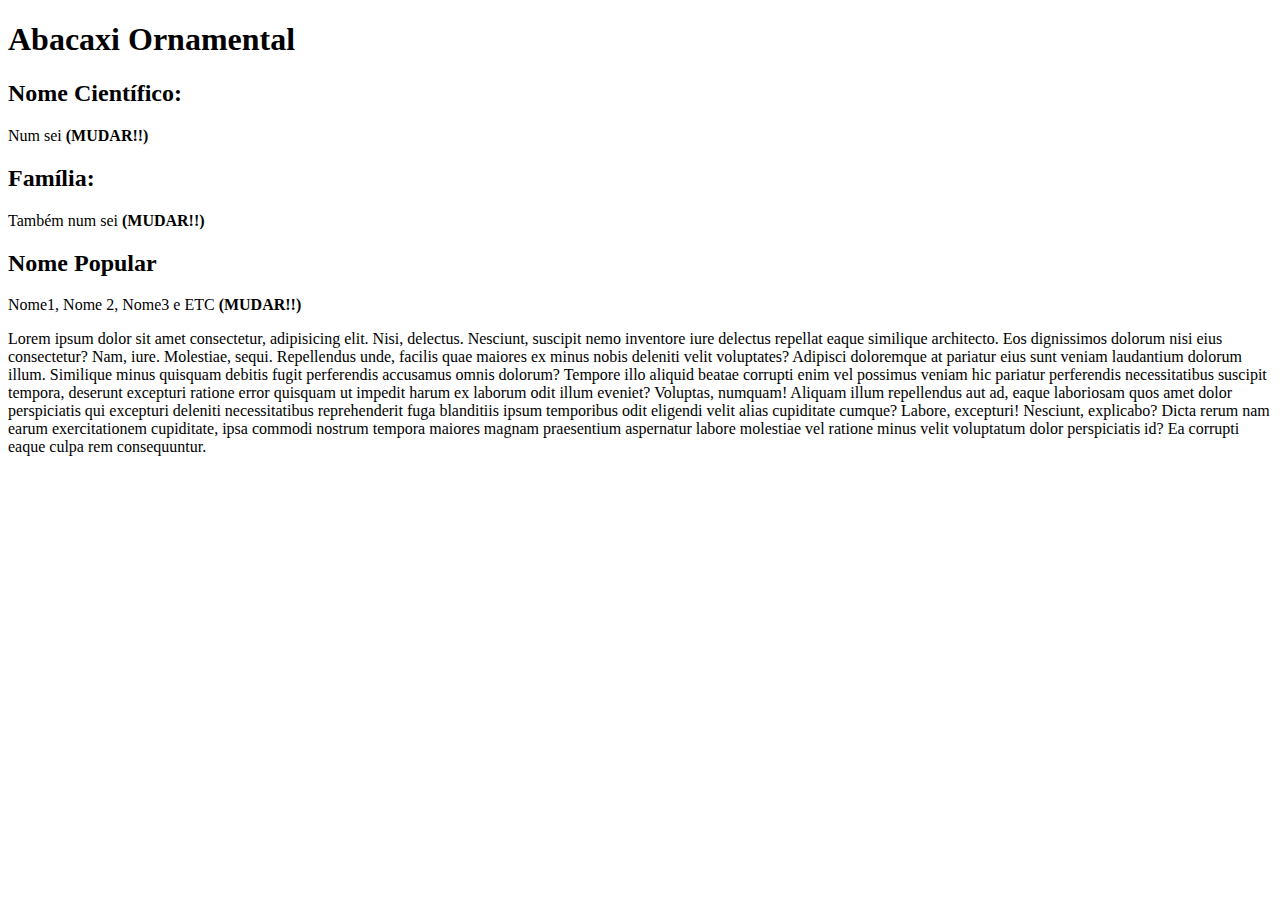
<file: trabalho-biologia-main/plantas-paginas/abacaxi-ornamental.html>
<!DOCTYPE html>
<html lang="en">
<head>
    <meta charset="UTF-8">
    <meta name="viewport" content="width=device-width, initial-scale=1.0">
    <title>Abacaxi Ornamental - Saiba mais</title>
</head>
<body>
    <div class="conjunto-de-fotos"></div>

    <h1 class="titulo-planta">Abacaxi Ornamental</h1>
    <div class="caracteristicas-gerais">

        <h2>Nome Científico: </h2>
        <p>Num sei <strong>(MUDAR!!)</strong></p>

        <h2>Família:</h2>
        <p>Também num sei <strong>(MUDAR!!)</strong></p>

        <h2>Nome Popular</h2>
        <p>Nome1, Nome 2, Nome3 e ETC <strong>(MUDAR!!)</strong></p>
    </div>

    <div class="texto-maior">
    Lorem ipsum dolor sit amet consectetur, adipisicing elit. Nisi, delectus. Nesciunt, suscipit nemo inventore iure delectus repellat eaque similique architecto. Eos dignissimos dolorum nisi eius consectetur? Nam, iure. Molestiae, sequi.
    Repellendus unde, facilis quae maiores ex minus nobis deleniti velit voluptates? Adipisci doloremque at pariatur eius sunt veniam laudantium dolorum illum. Similique minus quisquam debitis fugit perferendis accusamus omnis dolorum?
    Tempore illo aliquid beatae corrupti enim vel possimus veniam hic pariatur perferendis necessitatibus suscipit tempora, deserunt excepturi ratione error quisquam ut impedit harum ex laborum odit illum eveniet? Voluptas, numquam!
    Aliquam illum repellendus aut ad, eaque laboriosam quos amet dolor perspiciatis qui excepturi deleniti necessitatibus reprehenderit fuga blanditiis ipsum temporibus odit eligendi velit alias cupiditate cumque? Labore, excepturi! Nesciunt, explicabo?
    Dicta rerum nam earum exercitationem cupiditate, ipsa commodi nostrum tempora maiores magnam praesentium aspernatur labore molestiae vel ratione minus velit voluptatum dolor perspiciatis id? Ea corrupti eaque culpa rem consequuntur.
    </div>
</body>
</html>
</file>
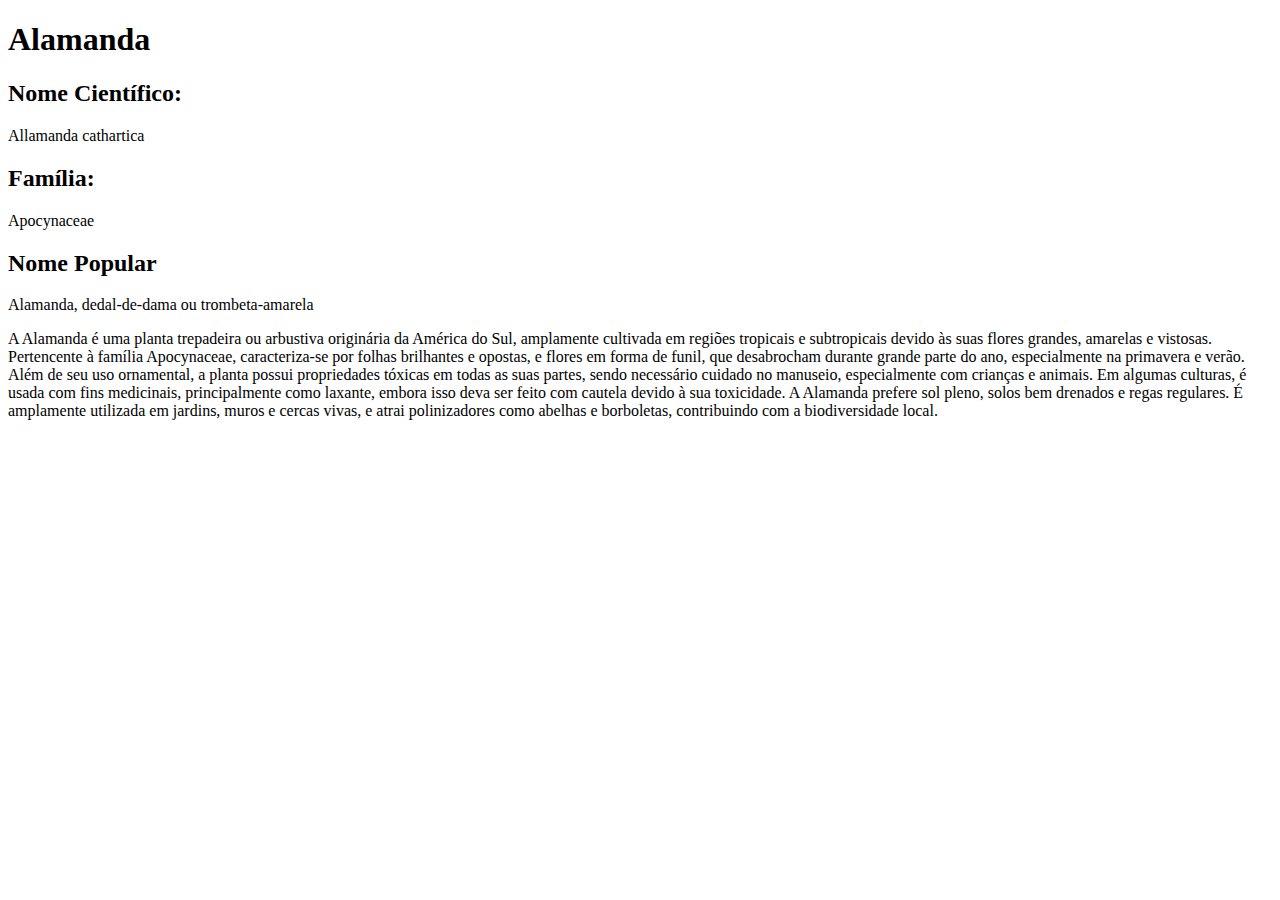
<file: trabalho-biologia-main/plantas-paginas/alamanda.html>
<!DOCTYPE html>
<html lang="pt-br">

<head>
    <meta charset="UTF-8">
    <meta name="viewport" content="width=device-width, initial-scale=1.0">
    <title>Alamanda - Saiba mais</title>
</head>

<body>
    <div class="conjunto-de-fotos"></div>

    <h1 class="titulo-planta">Alamanda</h1>
    <div class="caracteristicas-gerais">

        <h2>Nome Científico: </h2>
        <p>Allamanda cathartica</p>

        <h2>Família:</h2>
        <p>Apocynaceae</p>

        <h2>Nome Popular</h2>
        <p>Alamanda, dedal-de-dama ou trombeta-amarela</p>
    </div>

    <div class="texto-maior">
        A Alamanda é uma planta trepadeira ou arbustiva originária da América do Sul, amplamente cultivada em regiões
        tropicais e subtropicais devido às suas flores grandes, amarelas e vistosas. Pertencente à família Apocynaceae,
        caracteriza-se por folhas brilhantes e opostas, e flores em forma de funil, que desabrocham durante grande parte
        do ano, especialmente na primavera e verão.
        Além de seu uso ornamental, a planta possui propriedades tóxicas em todas as suas partes, sendo necessário
        cuidado no manuseio, especialmente com crianças e animais. Em algumas culturas, é usada com fins medicinais,
        principalmente como laxante, embora isso deva ser feito com cautela devido à sua toxicidade.
        A Alamanda prefere sol pleno, solos bem drenados e regas regulares. É amplamente utilizada em jardins, muros e
        cercas vivas, e atrai polinizadores como abelhas e borboletas, contribuindo com a biodiversidade local.
    </div>
</body>

</html>
</file>
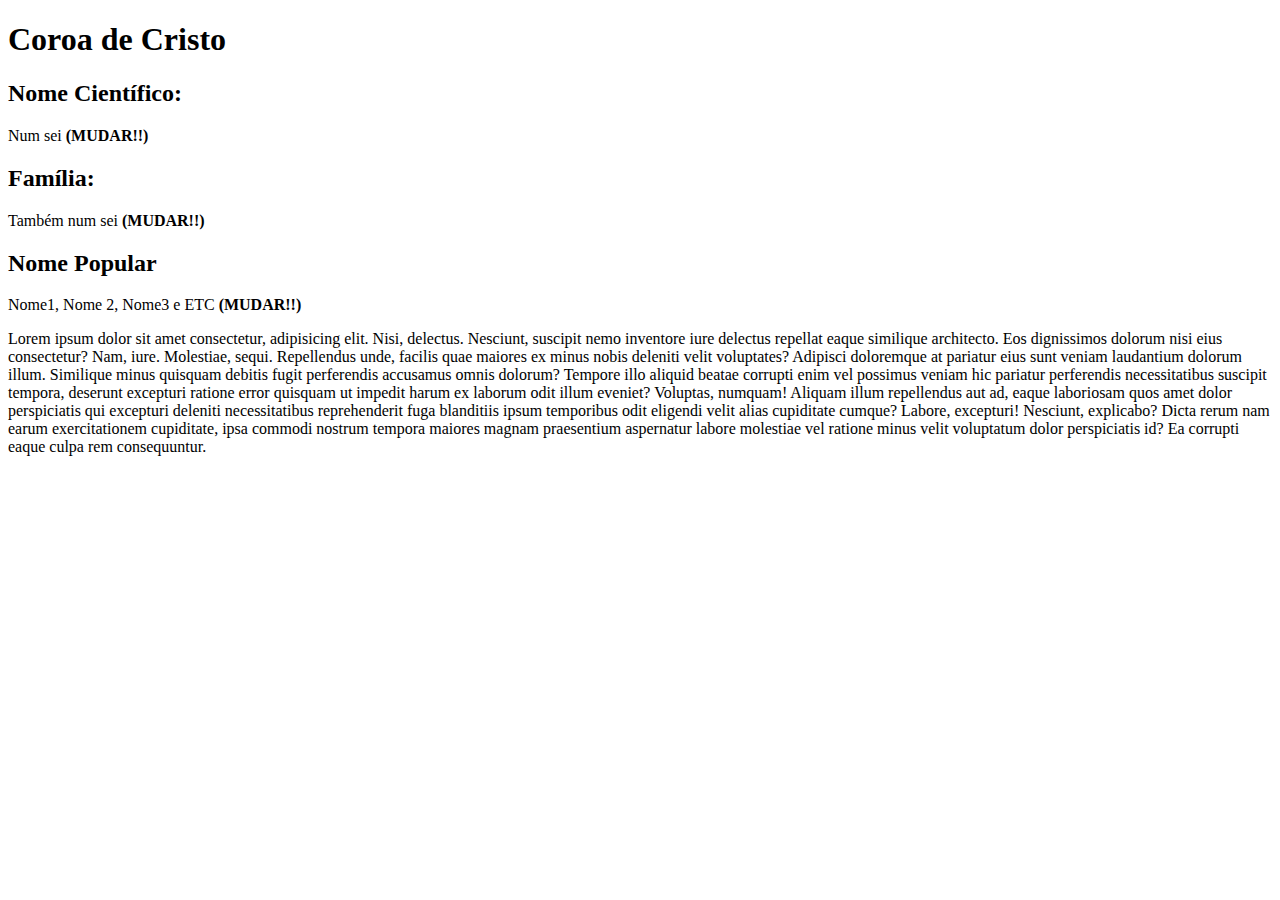
<file: trabalho-biologia-main/plantas-paginas/coroa-de-cristo.html>
<!DOCTYPE html>
<html lang="en">
<head>
    <meta charset="UTF-8">
    <meta name="viewport" content="width=device-width, initial-scale=1.0">
    <title>Coroa de Cristo - Saiba mais</title>
</head>
<body>
    <div class="conjunto-de-fotos"></div>

    <h1 class="titulo-planta">Coroa de Cristo</h1>
    <div class="caracteristicas-gerais">

        <h2>Nome Científico: </h2>
        <p>Num sei <strong>(MUDAR!!)</strong></p>

        <h2>Família:</h2>
        <p>Também num sei <strong>(MUDAR!!)</strong></p>

        <h2>Nome Popular</h2>
        <p>Nome1, Nome 2, Nome3 e ETC <strong>(MUDAR!!)</strong></p>
    </div>

    <div class="texto-maior">
    Lorem ipsum dolor sit amet consectetur, adipisicing elit. Nisi, delectus. Nesciunt, suscipit nemo inventore iure delectus repellat eaque similique architecto. Eos dignissimos dolorum nisi eius consectetur? Nam, iure. Molestiae, sequi.
    Repellendus unde, facilis quae maiores ex minus nobis deleniti velit voluptates? Adipisci doloremque at pariatur eius sunt veniam laudantium dolorum illum. Similique minus quisquam debitis fugit perferendis accusamus omnis dolorum?
    Tempore illo aliquid beatae corrupti enim vel possimus veniam hic pariatur perferendis necessitatibus suscipit tempora, deserunt excepturi ratione error quisquam ut impedit harum ex laborum odit illum eveniet? Voluptas, numquam!
    Aliquam illum repellendus aut ad, eaque laboriosam quos amet dolor perspiciatis qui excepturi deleniti necessitatibus reprehenderit fuga blanditiis ipsum temporibus odit eligendi velit alias cupiditate cumque? Labore, excepturi! Nesciunt, explicabo?
    Dicta rerum nam earum exercitationem cupiditate, ipsa commodi nostrum tempora maiores magnam praesentium aspernatur labore molestiae vel ratione minus velit voluptatum dolor perspiciatis id? Ea corrupti eaque culpa rem consequuntur.
    </div>
</body>
</html>
</file>
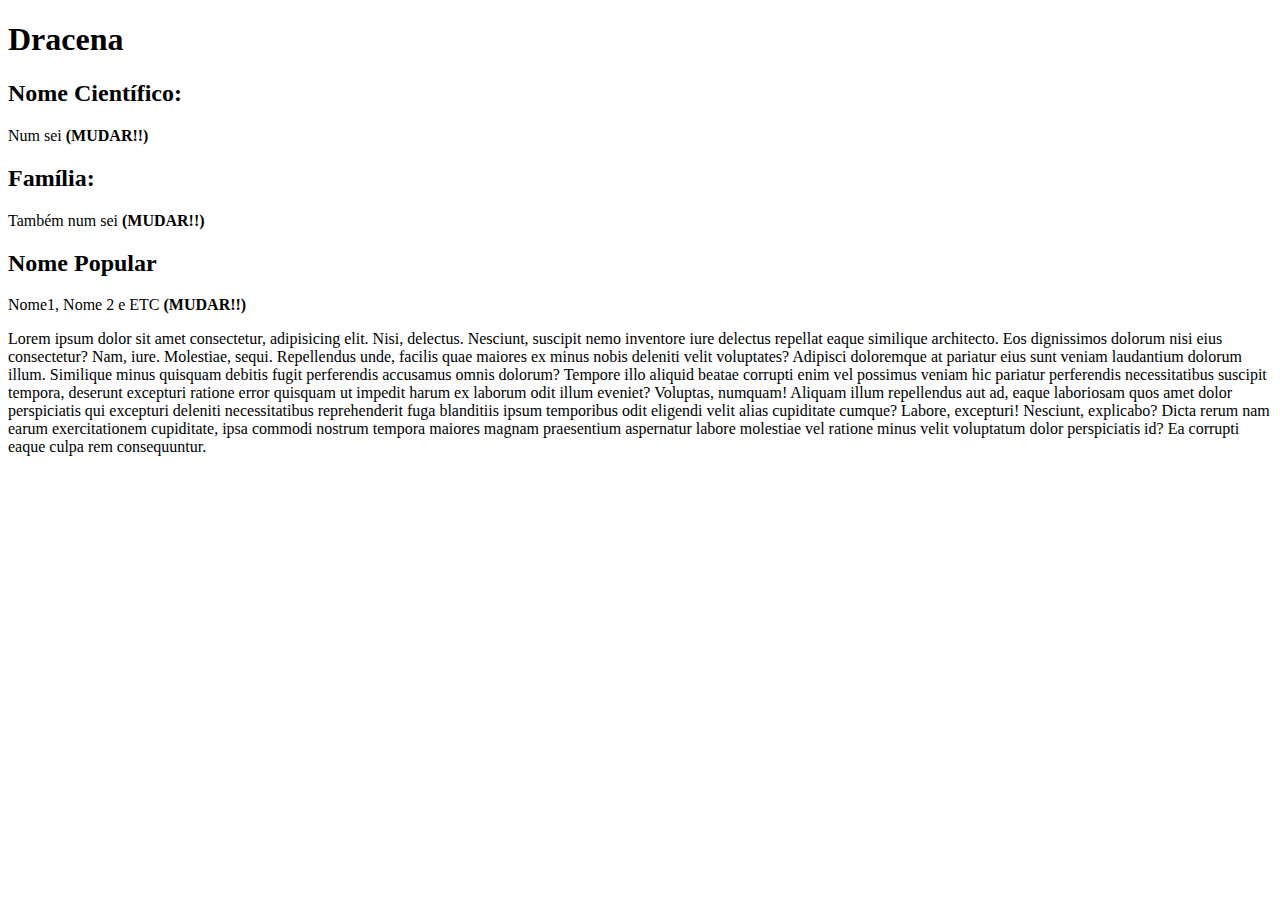
<file: trabalho-biologia-main/plantas-paginas/dracena.html>
<!DOCTYPE html>
<html lang="en">
<head>
    <meta charset="UTF-8">
    <meta name="viewport" content="width=device-width, initial-scale=1.0">
    <title>Dracena - Saiba mais</title>
</head>
<body>
    <div class="conjunto-de-fotos"></div>

    <h1 class="titulo-planta">Dracena</h1>
    <div class="caracteristicas-gerais">

        <h2>Nome Científico: </h2>
        <p>Num sei <strong>(MUDAR!!)</strong></p>

        <h2>Família:</h2>
        <p>Também num sei <strong>(MUDAR!!)</strong></p>

        <h2>Nome Popular</h2>
        <p>Nome1, Nome 2 e ETC <strong>(MUDAR!!)</strong></p>
    </div>

    <div class="texto-maior">
    Lorem ipsum dolor sit amet consectetur, adipisicing elit. Nisi, delectus. Nesciunt, suscipit nemo inventore iure delectus repellat eaque similique architecto. Eos dignissimos dolorum nisi eius consectetur? Nam, iure. Molestiae, sequi.
    Repellendus unde, facilis quae maiores ex minus nobis deleniti velit voluptates? Adipisci doloremque at pariatur eius sunt veniam laudantium dolorum illum. Similique minus quisquam debitis fugit perferendis accusamus omnis dolorum?
    Tempore illo aliquid beatae corrupti enim vel possimus veniam hic pariatur perferendis necessitatibus suscipit tempora, deserunt excepturi ratione error quisquam ut impedit harum ex laborum odit illum eveniet? Voluptas, numquam!
    Aliquam illum repellendus aut ad, eaque laboriosam quos amet dolor perspiciatis qui excepturi deleniti necessitatibus reprehenderit fuga blanditiis ipsum temporibus odit eligendi velit alias cupiditate cumque? Labore, excepturi! Nesciunt, explicabo?
    Dicta rerum nam earum exercitationem cupiditate, ipsa commodi nostrum tempora maiores magnam praesentium aspernatur labore molestiae vel ratione minus velit voluptatum dolor perspiciatis id? Ea corrupti eaque culpa rem consequuntur.
    </div>
</body>
</html>
</file>
